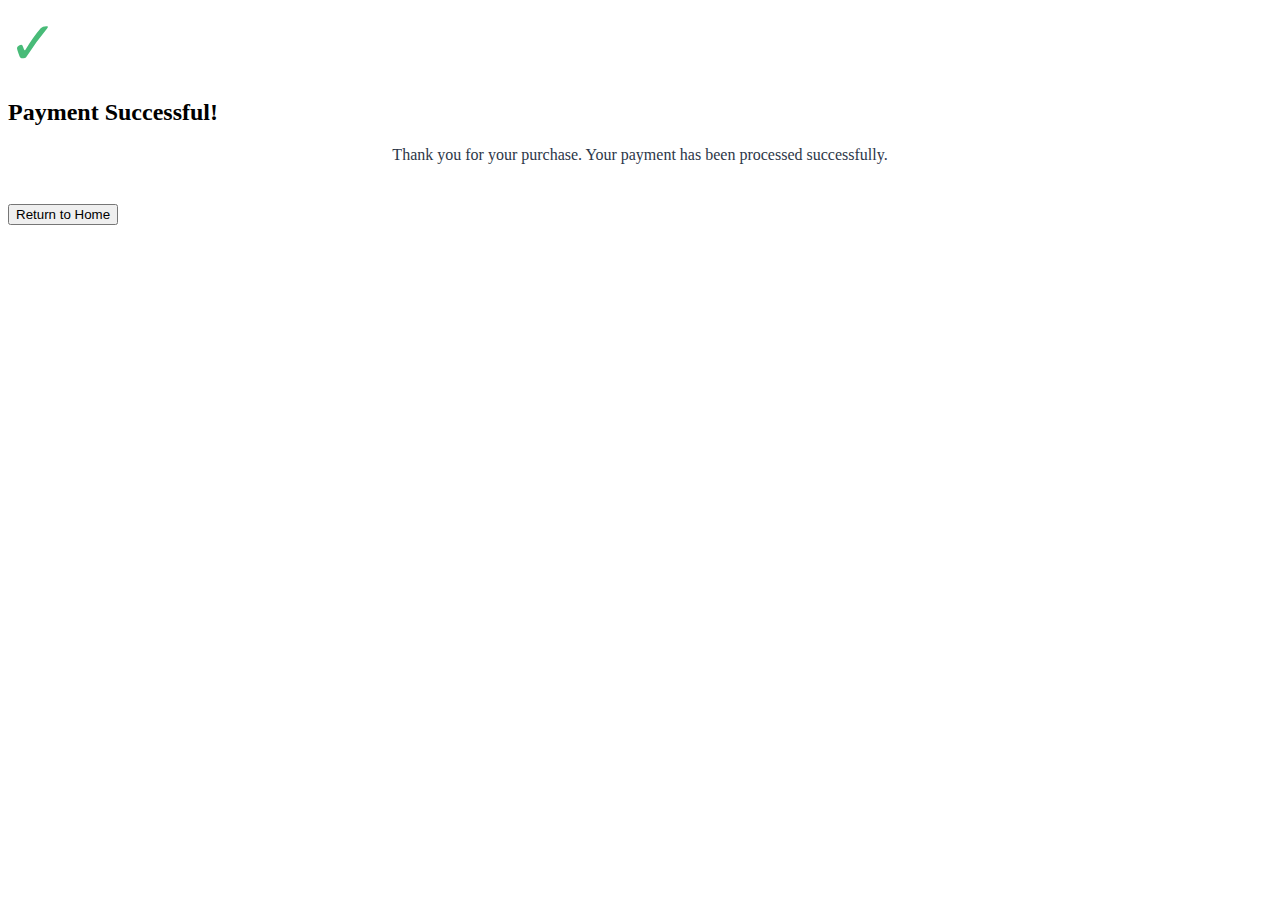
<file: success.html>
<!DOCTYPE html>
<html lang="en">
<head>
    <meta charset="UTF-8">
    <meta name="viewport" content="width=device-width, initial-scale=1.0">
    <title>Payment Successful</title>
    <link rel="stylesheet" href="styles.css">
    <style>
        .success-icon {
            font-size: 60px;
            color: #48bb78;
            animation: successBounce 0.6s ease-out;
        }

        .success-message {
            text-align: center;
            margin: 20px 0;
            color: #2d3748;
        }

        .home-button {
            display: inline-block;
            margin-top: 20px;
            text-decoration: none;
        }

        @keyframes successBounce {
            0% { transform: scale(0); }
            50% { transform: scale(1.2); }
            100% { transform: scale(1); }
        }

        @media (prefers-color-scheme: dark) {
            .success-message {
                color: #fff;
            }
        }
    </style>
</head>
<body>
    <div class="container">
        <div class="payment-card">
            <div class="success-icon">✓</div>
            <h2>Payment Successful!</h2>
            <p class="success-message">Thank you for your purchase. Your payment has been processed successfully.</p>
            <a href="index.html" class="home-button">
                <button>Return to Home</button>
            </a>
        </div>
    </div>
</body>
</html>
</file>
<file: styles.css>
/* Add animation keyframes */
@keyframes fadeIn {
    from { opacity: 0; transform: translateY(20px); }
    to { opacity: 1; transform: translateY(0); }
}

@keyframes slideIn {
    from { transform: translateX(-100px); opacity: 0; }
    to { transform: translateX(0); opacity: 1; }
}

@keyframes pulse {
    0% { transform: scale(1); }
    50% { transform: scale(1.05); }
    100% { transform: scale(1); }
}

@keyframes float {
    0% { transform: translateY(0); }
    50% { transform: translateY(-10px); }
    100% { transform: translateY(0); }
}

/* Add to existing classes */
.hero-content {
    animation: fadeIn 1s ease-out;
}

.hero h1 {
    animation: slideIn 1s ease-out;
}

.hero p {
    animation: slideIn 1s ease-out 0.2s backwards;
}

.cta-button {
    animation: fadeIn 1s ease-out 0.4s backwards;
}

.cta-button:hover {
    animation: pulse 1s infinite;
}

.package-card {
    animation: fadeIn 0.8s ease-out;
    transition: transform 0.3s ease, box-shadow 0.3s ease;
}

.package-card:hover {
    transform: translateY(-8px);
    box-shadow: 0 8px 16px rgba(0, 0, 0, 0.1);
}

.logo img {
    animation: float 3s ease-in-out infinite;
}

.nav-links a {
    position: relative;
}

.nav-links a::after {
    content: '';
    position: absolute;
    bottom: -2px;
    left: 0;
    width: 0;
    height: 2px;
    background: var(--primary-color);
    transition: width 0.3s ease;
}

.nav-links a:hover::after {
    width: 100%;
}

.buy-button {
    transition: transform 0.3s ease, background-color 0.3s ease;
}

.buy-button:hover {
    transform: scale(1.05);
}

.package-card li {
    opacity: 0;
    animation: fadeIn 0.5s ease-out forwards;
}

.package-card li:nth-child(1) { animation-delay: 0.1s; }
.package-card li:nth-child(2) { animation-delay: 0.2s; }
.package-card li:nth-child(3) { animation-delay: 0.3s; }
.package-card li:nth-child(4) { animation-delay: 0.4s; }
.package-card li:nth-child(5) { animation-delay: 0.5s; }

/* Mobile menu animation */
.mobile-menu span {
    transition: transform 0.3s ease, opacity 0.3s ease;
}

.mobile-menu.active span:nth-child(1) {
    transform: translateY(6px) rotate(45deg);
}

.mobile-menu.active span:nth-child(2) {
    opacity: 0;
}

.mobile-menu.active span:nth-child(3) {
    transform: translateY(-6px) rotate(-45deg);
}
</file>
